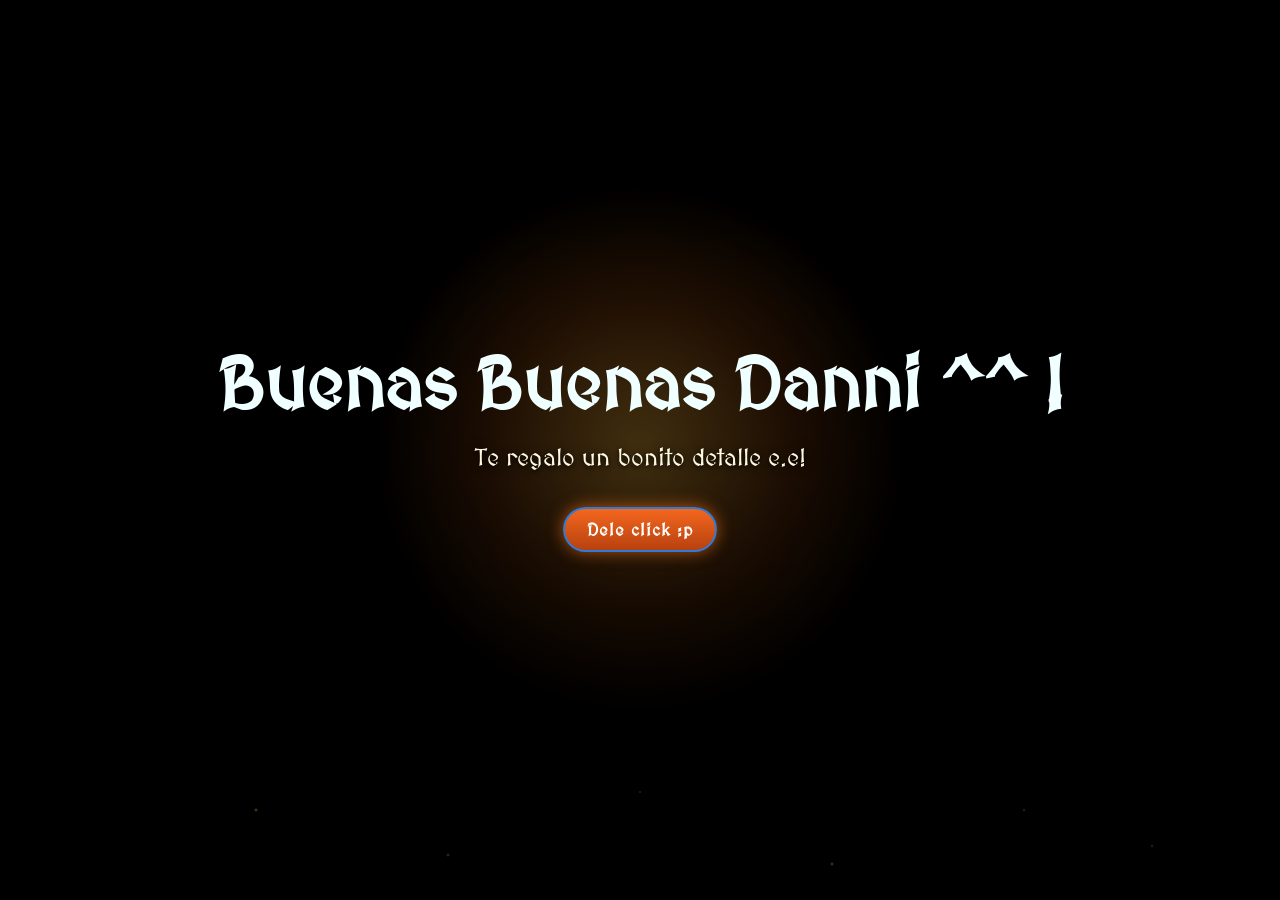
<file: index.html>
<!DOCTYPE html>
<html lang="es">

<head>
    <meta charset="UTF-8">
    <meta http-equiv="X-UA-Compatible" content="IE=edge">
    <meta name="viewport" content="width=device-width, initial-scale=1.0">
    <link rel="stylesheet" href="css/style.css">
    <link rel="icon" href="img/flowers.png" type="image/x-icon">

    <title>Flowers</title>
</head>

<body>
    <section>
        <video src="video/w2.mp4" autoplay loop muted>
        </video>
        <div class="aura"></div>
        <div class="sparks"></div>
        <div class="greetings">
            <span>Buenas</span>
            <span>Buenas</span>
            <span>Danni</span>
            <span>^^</span>
            <span>!</span>
        </div>
        <div class="description">
            <span>Te regalo un bonito detalle e.e!</span>
        </div>
        <div class="button">
            <button type="button" class="botones btn btn-outline-primary">
                <a href="flower.html" style="color: #fff;">Dele click :p</a>
            </button>
        </div>
    </section>
</body>

</html>
</file>
<file: css/style.css>
@import url('https://fonts.googleapis.com/css2?family=Cinzel+Decorative:wght@700&family=MedievalSharp&display=swap');

:root {
    --saiyan-gold: #ffd23f;
    --ki-orange: #ff7a1a;
    --gi-blue: #2f7bd6;
    --gi-orange: #f4671e;
}

* {
    font-family: 'MedievalSharp', cursive;
}

body {
    color: azure;
    width: 100%;
    height: 100vh;
    margin: 0;
    display: flex;
    flex-direction: column;
    align-items: center;
    justify-content: center;
    background-color: black;
    overflow: hidden;
}

section {
    position: relative;
    z-index: 1;
    display: flex;
    flex-direction: column;
    align-items: center;
    justify-content: center;
    width: 100%;
    height: 100vh;
}

section video {
    position: fixed;
    top: 0;
    left: 0;
    width: 100%;
    height: 100%;
    object-fit: cover;
    z-index: -1;
}

/* velo oscuro sobre el video para que el texto resalte sin tapar la imagen */
section::after {
    content: "";
    position: fixed;
    inset: 0;
    z-index: -1;
    background: linear-gradient(180deg,
            rgba(0, 0, 0, 0.55) 0%,
            rgba(0, 0, 0, 0.15) 30%,
            rgba(0, 0, 0, 0.35) 65%,
            rgba(0, 0, 0, 0.7) 100%);
    pointer-events: none;
}

/* aura de ki pulsando detrás del saludo, como cuando se está cargando poder */
.aura {
    position: absolute;
    width: 60vmin;
    height: 60vmin;
    border-radius: 50%;
    background: radial-gradient(circle, rgba(255, 184, 60, 0.35) 0%, rgba(255, 122, 26, 0.15) 40%, transparent 70%);
    filter: blur(6px);
    z-index: -1;
    animation: charge-ki 2.4s ease-in-out infinite;
    pointer-events: none;
}

@keyframes charge-ki {

    0%,
    100% {
        transform: scale(0.9);
        opacity: 0.6;
    }

    50% {
        transform: scale(1.15);
        opacity: 1;
    }
}

/* chispas de energia subiendo, como particulas de ki */
.sparks {
    position: absolute;
    inset: 0;
    z-index: -1;
    pointer-events: none;
    background-image:
        radial-gradient(2px 2px at 20% 90%, var(--saiyan-gold), transparent),
        radial-gradient(2px 2px at 35% 95%, var(--ki-orange), transparent),
        radial-gradient(1.5px 1.5px at 50% 88%, var(--gi-blue), transparent),
        radial-gradient(2px 2px at 65% 96%, var(--saiyan-gold), transparent),
        radial-gradient(1.5px 1.5px at 80% 90%, var(--ki-orange), transparent),
        radial-gradient(2px 2px at 90% 94%, var(--gi-blue), transparent);
    animation: rise-sparks 5s linear infinite;
}

@keyframes rise-sparks {
    0% {
        background-position-y: 0%, 0%, 0%, 0%, 0%, 0%;
        opacity: 0;
    }

    10% {
        opacity: 1;
    }

    90% {
        opacity: 1;
    }

    100% {
        background-position-y: -120vh, -140vh, -110vh, -130vh, -125vh, -115vh;
        opacity: 0;
    }
}

.botones {
    padding: 9px;
    border-radius: 80px;
    background-color: transparent;
    border: none;
    font-weight: bold;
}

.botones a {
    display: inline-block;
    background: linear-gradient(180deg, var(--gi-orange), #b8410f);
    padding: 10px 22px;
    border-radius: 80px;
    -webkit-border-radius: 80px;
    -moz-border-radius: 80px;
    -ms-border-radius: 80px;
    -o-border-radius: 80px;
    border: 2px solid var(--gi-blue);
    box-shadow: 0 0 16px rgba(255, 122, 26, 0.6);
    transition: box-shadow 0.3s ease, transform 0.2s ease;
}

.botones a:hover {
    box-shadow: 0 0 30px rgba(255, 210, 63, 0.9);
    transform: translateY(-2px);
}

.botones a:focus {
    background: linear-gradient(180deg, var(--gi-blue), #1a4c8a);
}

.botones {
    animation: btn-pulse 2.4s ease-in-out infinite;
}

@keyframes btn-pulse {

    0%,
    100% {
        filter: drop-shadow(0 0 4px rgba(255, 122, 26, 0.4));
    }

    50% {
        filter: drop-shadow(0 0 14px rgba(255, 210, 63, 0.8));
    }
}

.greetings {
    font-family: 'Cinzel Decorative', cursive;
    font-size: 4.5rem;
    font-weight: 900;
    text-align: center;
    max-width: 90vw;
    animation: fade-up 1.2s ease-out backwards;
}

@keyframes fade-up {
    from {
        opacity: 0;
        transform: translateY(25px);
    }

    to {
        opacity: 1;
        transform: translateY(0);
    }
}

.greetings>span {
    animation: glow 2.5s ease-in-out infinite;
}

@keyframes glow {

    0%,
    100% {
        color: #fff8e0;
        text-shadow: 0 0 12px var(--saiyan-gold), 0 0 50px var(--ki-orange), 0 0 100px var(--gi-blue);
    }

    10%,
    90% {
        color: #1a1030;
        text-shadow: none;
    }
}

.greetings>span:nth-child(2) {
    animation-delay: .2s;
}

.greetings>span:nth-child(3) {
    animation-delay: .4s;
}

.greetings>span:nth-child(4) {
    animation-delay: .6s;
}

.greetings>span:nth-child(5) {
    animation-delay: .8s;
}

.greetings>span:nth-child(6) {
    animation-delay: 1s;
}

.description {
    font-size: 1.5rem;
    margin-top: 6px;
    margin-bottom: 26px;
    text-align: center;
    color: #fff8e0;
    text-shadow: 0 0 10px rgba(0, 0, 0, 0.8), 0 2px 4px rgba(0, 0, 0, 0.6);
    animation: fade-up 1.2s ease-out 0.3s backwards;
}

.button {
    animation: fade-up 1.2s ease-out 0.6s backwards;
}

.button a {
    text-decoration: none;
    font-size: 1.05rem;
    letter-spacing: 1px;
    color: #fff;
}

@media screen and (max-width:574px) {
    .greetings {
        display: block;
        font-size: 2.6rem;
        font-weight: 800;
        text-align: center;
    }

    .description {
        font-size: 1.2rem;
        padding: 0 12px;
    }

    .button a {
        font-size: 1rem;
    }

    .aura {
        width: 90vmin;
        height: 90vmin;
    }
}
</file>
